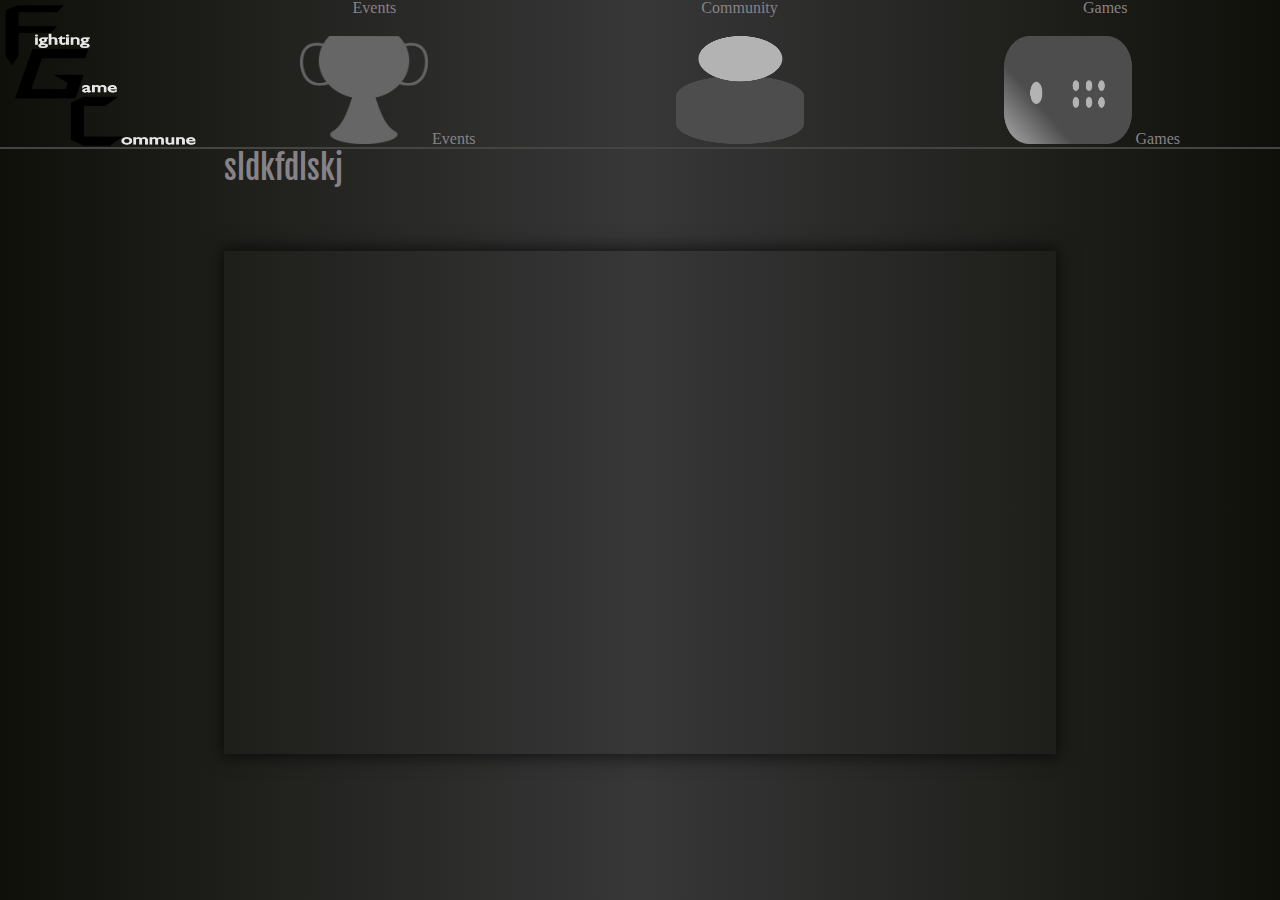
<file: HTML/Community.html>
<html>
<head>
  <title>Find Your Community...</title>
  <link rel="stylesheet" type="text/css" href="../CSS/master.css" >
</head>

<body>

    <header id="main-header">

      <img id="logo" src="../img/FGClogo.png">
      <ul>
        <li id="events-label" class="nav-label">Events

        </li>
        <li id="community-label" class="nav-label">
          <a href="https://www.google.com/maps/d/viewer?mid=1CepQmeYS81xE9yY4RhbwBmiYTAg&ll=15.170362893749942%2C10.402162959228463&z=1">
          Community
        </a>
        </li>
        <li id="games-label" class="nav-label">Games</li>


      </ul>
      <ul>
        <li class="nav-button" id="events">
          <img class="nav-images" id="trophy" src="../img/trophy.png">
          Events
        </li>
        <div class="nav-div">

        <li class="nav-button" id="community">

          <img class="nav-images" id="player" src="../img/player.png">

        </li>
      </div>

        <li class="nav-button" id="games">
          <img class="nav-images" id="joystick" src="../img/joystick.png">
          Games
        </li>


      </ul>


</header>
  <div class="main-div">
    <h1>sldkfdlskj</h2>
    <div class="iframe-video-container">
      <iframe src="https://www.google.com/maps/d/embed?mid=1CepQmeYS81xE9yY4RhbwBmiYTAg"></iframe>
    </div>
  </div>
</body>
</html>
</file>
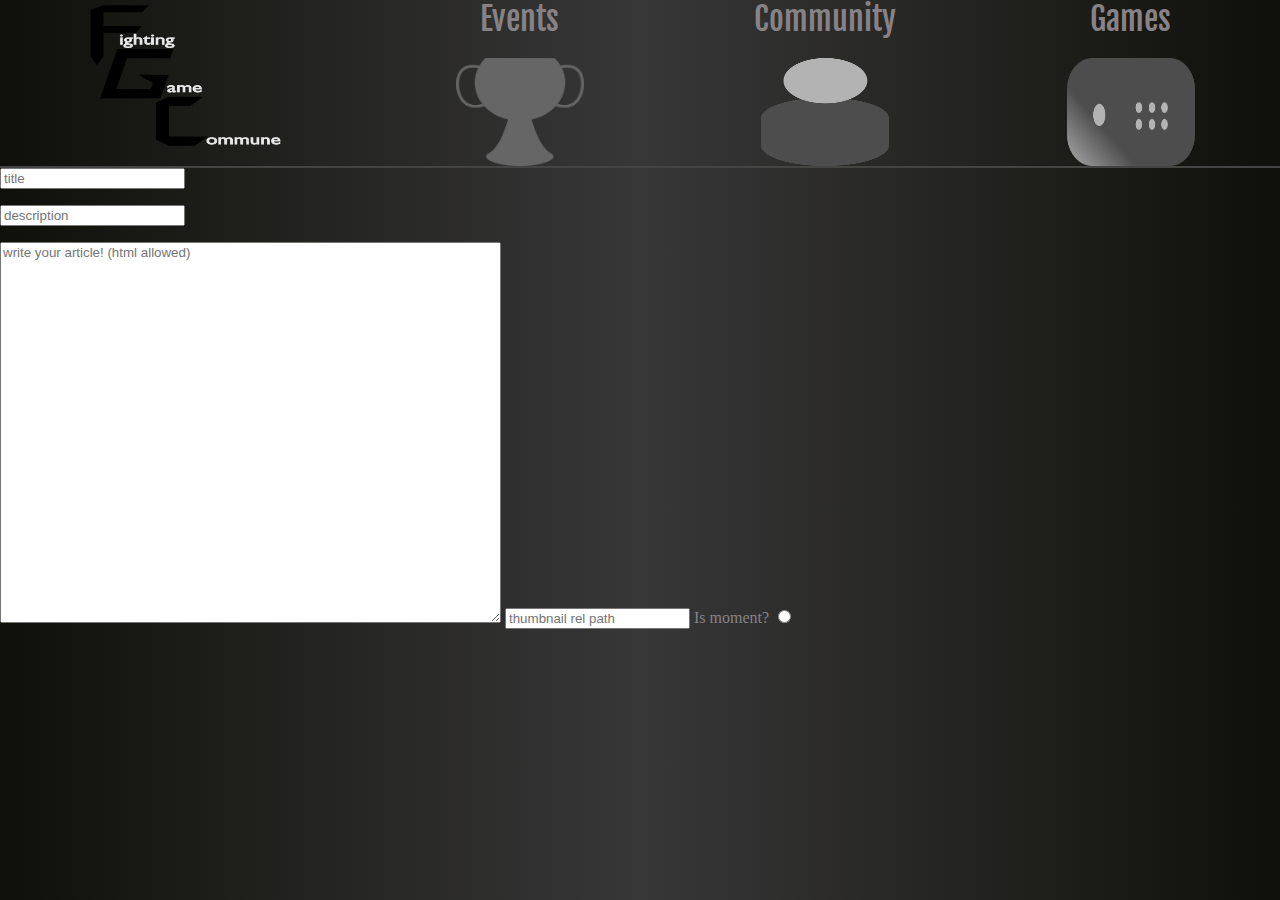
<file: HTML/create.html>
<html>
<head>
    <link rel="stylesheet" type="text/css" href="../CSS/master.css">
</head>
<body>
<header id="main-header">
  <nav>
    <ul>
      <li>
        <a href="#">
        <img id="logo" src="../img/FGClogo.png">
      </a>
      </li>
      <li>
        <h1>
          Events
        </h1>
        <img class="nav-images" id="trophy" src="../img/trophy.png">
      </li>
      <li>
        <h1>
          Community
        </h1>
        <img class="nav-images" id="player" src="../img/player.png">
      </li>
      <li>
        <h1>
          Games
        </h1>
        <img class="nav-images" id="joystick" src="../img/joystick.png">
      </li>
    </ul>
  </nav>


</header>

<form>
  <input type="text" name="title" placeholder="title"></input></br></br>
  <input type="text" name="description" placeholder="description"></input></br></br>
  <textarea name="" rows="25" cols="60" placeholder="write your article! (html allowed)"></textarea>
  <input type="text" name="thumbnail-link" placeholder="thumbnail rel path"></input>
  <label>Is moment?</label> <input type="radio" name="ismoment"></input> </br></br>

</form>
</body>
</html>
</file>
<file: CSS/master.css>
@import url(reset.css);
@import url("https://fonts.googleapis.com/css?family=Quicksand");
@import url("https://fonts.googleapis.com/css?family=Fjalla+One");
@import url(animate.css);
@import url(reset.css);
@import url("https://fonts.googleapis.com/css?family=Quicksand");
@import url("https://fonts.googleapis.com/css?family=Fjalla+One");
@import url(animate.css);
* {
  font-family: Arial; }

/*color pallette http://paletton.com/#uid=a562i0k0Y9a1em010fG201ibN2c*/
* {
  color: #878286; }

height, body {
  height: 100%;
  width: 100%; }

body {
  background: linear-gradient(90deg, #0F100A, #383738, #0F100A); }

#main-header {
  position: relative;
  text-align: center;
  border-bottom: 2px solid #444543; }
  #main-header #logo {
    width: 200px; }
  #main-header ul {
    display: flex;
    justify-content: space-around; }
    #main-header ul li {
      position: relative; }
    #main-header ul .nav-images {
      width: 10vw;
      height: 10vw;
      padding-top: 20px; }

.main-div {
  display: block;
  position: relative;
  width: 65vw;
  margin: auto;
  min-width: 300px; }

/*
iframe {
  width: 65vw;
  height: 36.56vw;
}
*/
* {
  font-family: sans-serif; }

a {
  text-decoration: none; }

/*heading stylings*/
h1, h2, h3, h4, h5 {
  font-family: "Fjalla One", sans-serif;
  line-height: 1.2em; }

h1 {
  font-size: 2em; }

h2 {
  font-size: 1.5em; }

h3 {
  font-size: 1.17em; }

h4 {
  font-size: 1.12em; }

h5 {
  font-size: .83em; }

h6 {
  font-size: .75em; }

.article-title {
  text-decoration: underline; }

.read-more {
  color: #a09c9f;
  font-weight: 700; }

@media screen and (max-width: 720px) {
  #main-div {
    width: 100vw; }

  #logo {
    margin: 10px auto 10px auto; } }
@media screen and (max-width: 800px) {
  .thumbnail-container {
    float: left; }

  .article-wrapper .article-post {
    max-width: none;
    padding-right: 0;
    padding-bottom: 1em; } }
#logo {
  float: left; }

.main-header {
  display: flex;
  justify-content: space-around; }

* {
  font-family: sans-serif; }

a {
  text-decoration: none; }

/*heading stylings*/
h1, h2, h3, h4, h5 {
  font-family: "Fjalla One", sans-serif;
  line-height: 1.2em; }

h1 {
  font-size: 2em; }

h2 {
  font-size: 1.5em; }

h3 {
  font-size: 1.17em; }

h4 {
  font-size: 1.12em; }

h5 {
  font-size: .83em; }

h6 {
  font-size: .75em; }

.article-title {
  text-decoration: underline; }

.read-more {
  color: #a09c9f;
  font-weight: 700; }

.iframe-video-container {
  position: relative;
  width: 100%;
  padding-bottom: 56.25%;
  padding-top: 35px;
  height: 0;
  overflow: hidden;
  box-shadow: 0px 0px 16px 3px rgba(0, 0, 0, 0.63);
  margin: 5vw auto 5vw auto; }

.iframe-map-container {
  position: relative;
  width: 100%;
  padding-bottom: 75%;
  padding-top: 35px;
  height: 0;
  overflow: hidden;
  box-shadow: 0px 0px 16px 3px rgba(0, 0, 0, 0.63);
  margin: 5vw auto 5vw auto; }

iframe {
  position: absolute;
  top: 0;
  left: 0;
  width: 100%;
  height: 100%; }

.article-wrapper {
  border-bottom: 1px dashed #444543;
  display: block;
  position: relative;
  margin-bottom: 3vh; }
  .article-wrapper .article-post {
    display: inline-block;
    min-height: 10vh;
    max-width: 45vw;
    padding-right: 5vw;
    vertical-align: top; }
    .article-wrapper .article-post .article-title {
      font-size: 1.5em; }
    .article-wrapper .article-post .article-info {
      font-weight: 100; }
  .article-wrapper .media-container {
    display: block;
    position: relative;
    transition: all 1s; }

.thumbnail-container {
  display: inline-block;
  position: relative;
  width: 19vw;
  height: 11vw;
  margin-top: 5px;
  overflow: hidden; }
  .thumbnail-container .thumbnail {
    width: 100%;
    height: 100%; }
  .thumbnail-container .thumbnail-skirt {
    display: table;
    position: absolute;
    top: 65%;
    left: 0;
    height: 35%;
    width: 101%;
    background-color: rgba(0, 0, 0, 0.5);
    z-index: 1; }
    .thumbnail-container .thumbnail-skirt h3 {
      display: table-cell;
      vertical-align: middle; }
    .thumbnail-container .thumbnail-skirt .play-button {
      position: absolute;
      top: 0;
      right: 0;
      max-width: 20%;
      padding: 5px;
      animation: buttonSpinReverse; }
    .thumbnail-container .thumbnail-skirt .play-button.no-animation {
      animation: none; }

@media screen and (max-width: 720px) {
  #main-div {
    width: 100vw; }

  #logo {
    margin: 10px auto 10px auto; } }
@media screen and (max-width: 800px) {
  .thumbnail-container {
    float: left; }

  .article-wrapper .article-post {
    max-width: none;
    padding-right: 0;
    padding-bottom: 1em; } }

/*# sourceMappingURL=master.css.map */
</file>
